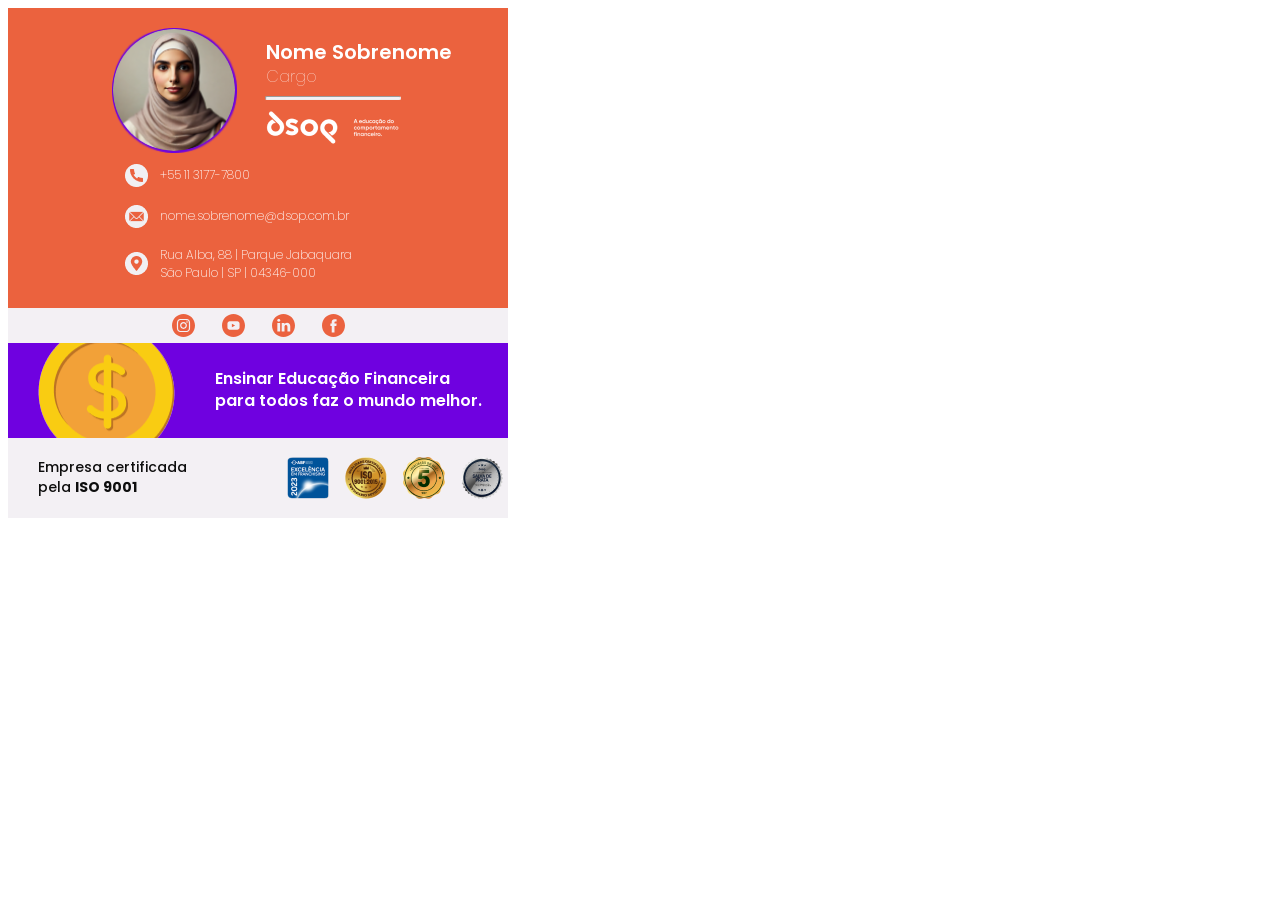
<file: index.html>
<!DOCTYPE html>
<html lang="pt-br">
<head>
    <meta charset="UTF-8">
    <meta name="viewport" content="width=device-width, initial-scale=1.0">
    <link rel="stylesheet" href="stylesEmail.css">
    <link href='https://fonts.googleapis.com/css?family=Poppins' rel='stylesheet'>
    <title>Assinatura de E-mail</title>
</head>
<body>
  <section class="setor__1">
    <div class="div__Eclipse"> <!--Capa de perfil-->
      <img src="SELOS AWARDS/Ellipse 1.png" class="circle" alt="Círculo de Fundo">
      <img src="SELOS AWARDS/fotor-20240924153216.png" class="profile-image" alt="Imagem de Perfil">
    </div>
    <div class="div__NSC">
      <h1>Nome Sobrenome</h1>
      <h8>Cargo</h8>
      <hr>
      <img class="img__dsop" src="SELOS AWARDS/DSOP_Logo_Slogan_NEG.png" alt="Logo DSOP">
      <ul>
        <li><img src="SELOS AWARDS/telefone.png">+55 11 3177-7800</li><br>
        <li><img src="SELOS AWARDS/email 1.png">nome.sobrenome@dsop.com.br</li><br>
        <li><img src="SELOS AWARDS/local 1.png">Rua Alba, 88 | Parque Jabaquara<br> São Paulo | SP | 04346-000</li>
      </ul>
    </div>
  </section>
    <section class="setor__2">
        <div class="div__icons"> <!--Icone Instagram-->
            <svg xmlns="http://www.w3.org/2000/svg" fill="none">
                <g clip-path="url(#clip0_4_45)">
                  <path d="M13.7012 11.5C13.7012 12.7157 12.7158 13.7012 11.5 13.7012C10.2842 13.7012 9.29878 12.7158 9.29878 11.5C9.29878 10.2842 10.2842 9.29878 11.5 9.29878C12.7158 9.29878 13.7012 10.2842 13.7012 11.5Z" fill="#EB623F"/>
                  <path d="M16.6477 7.60552C16.542 7.31883 16.3731 7.05927 16.1538 6.84629C15.9408 6.62699 15.6814 6.45817 15.3946 6.35237C15.162 6.26198 14.8124 6.15445 14.1686 6.12513C13.4721 6.09339 13.2633 6.08649 11.5001 6.08649C9.73694 6.08649 9.52798 6.09316 8.83166 6.1249C8.18789 6.15434 7.83806 6.26198 7.60564 6.35237C7.31872 6.45817 7.05917 6.62699 6.84642 6.84629C6.62711 7.05927 6.45829 7.31871 6.35226 7.60552C6.26187 7.83817 6.15434 8.18788 6.12502 8.83177C6.09328 9.52809 6.08638 9.73682 6.08638 11.5002C6.08638 13.2636 6.09328 13.4722 6.12502 14.1687C6.15434 14.8125 6.26187 15.1621 6.35226 15.3947C6.45829 15.6816 6.62688 15.941 6.84619 16.1539C7.05917 16.3732 7.31861 16.5421 7.60542 16.6479C7.83806 16.7384 8.18777 16.846 8.83166 16.8753C9.52798 16.9071 9.7366 16.9137 11.5 16.9137C13.2634 16.9137 13.4724 16.9071 14.1685 16.8753C14.8122 16.846 15.1621 16.7385 15.3947 16.6479C15.9706 16.4257 16.4258 15.9705 16.648 15.3946C16.7384 15.1619 16.8459 14.8123 16.8755 14.1686C16.9072 13.4721 16.9139 13.2633 16.9139 11.5001C16.9139 9.73693 16.9072 9.52798 16.8755 8.83165C16.8461 8.18788 16.7386 7.83805 16.648 7.60541L16.6477 7.60552ZM11.5 14.8909C9.62712 14.8909 8.10889 13.3729 8.10889 11.5C8.10889 9.62711 9.62712 8.10911 11.5 8.10911C13.3729 8.10911 14.8909 9.62711 14.8909 11.5C14.8909 13.3729 13.3727 14.8909 11.5 14.8909ZM15.025 8.76748C14.5873 8.76748 14.2325 8.41271 14.2325 7.97502C14.2325 7.53733 14.5873 7.18255 15.025 7.18255C15.4627 7.18255 15.8175 7.53733 15.8175 7.97502C15.8172 8.41271 15.4627 8.76748 15.025 8.76748Z" fill="#EB623F"/>
                  <path d="M11.5 0C5.1497 0 0 5.1497 0 11.5C0 17.8503 5.1497 23 11.5 23C17.8503 23 23 17.8503 23 11.5C23 5.1497 17.8503 0 11.5 0ZM18.0637 14.2225C18.0318 14.9255 17.92 15.4054 17.7568 15.8255C17.4138 16.7125 16.7125 17.4138 15.8255 17.7568C15.4056 17.92 14.9255 18.0317 14.2227 18.0637C13.5186 18.0958 13.2935 18.1035 11.5002 18.1035C9.70692 18.1035 9.48186 18.0958 8.77749 18.0637C8.07473 18.0317 7.5946 17.92 7.17474 17.7568C6.73394 17.591 6.33489 17.3311 6.00495 16.995C5.66904 16.6653 5.40926 16.2661 5.24343 15.8255C5.08024 15.4056 4.96846 14.9255 4.93649 14.2227C4.90406 13.5184 4.89647 13.2934 4.89647 11.5C4.89647 9.70658 4.90406 9.48164 4.93626 8.77749C4.96823 8.0745 5.07978 7.5946 5.24297 7.1745C5.40879 6.73394 5.66881 6.33466 6.00484 6.00495C6.33454 5.66892 6.73382 5.40902 7.17439 5.2432C7.59448 5.08001 8.07438 4.96834 8.77738 4.93626C9.48152 4.90417 9.70657 4.89647 11.4999 4.89647C13.2932 4.89647 13.5182 4.90418 14.2224 4.93649C14.9254 4.96846 15.4053 5.08001 15.8254 5.24308C16.2659 5.40891 16.6652 5.66892 16.9952 6.00495C17.3311 6.33489 17.5911 6.73394 17.7567 7.1745C17.9201 7.5946 18.0317 8.0745 18.0637 8.77749C18.0958 9.48164 18.1034 9.70669 18.1034 11.5C18.1034 13.2933 18.0958 13.5184 18.0636 14.2225H18.0637Z" fill="#EB623F"/>
                </g>
                <defs>
                  <clipPath id="clip0_4_45">
                    <rect width="23" height="23" fill="white"/>
                  </clipPath>
                </defs>
              </svg>
        </div>
        <div class="div__icons"> <!--Icone YouTube-->
            <svg xmlns="http://www.w3.org/2000/svg" fill="none">
                <g clip-path="url(#clip0_4_49)">
                  <path d="M9.90518 13.3552L13.0949 11.5046L9.90518 9.64493V13.3552Z" fill="#EB623F"/>
                  <path d="M11.5 0C5.14878 0 0 5.14878 0 11.5C0 17.8512 5.14878 23 11.5 23C17.8512 23 23 17.8512 23 11.5C23 5.14878 17.8512 0 11.5 0ZM17.5527 13.5352C17.5535 14.7996 16.5292 15.8253 15.2648 15.8261H7.73674C6.47232 15.8261 5.44732 14.8011 5.44732 13.5366C5.44732 13.5362 5.44732 13.5356 5.44732 13.5352V9.46473C5.44652 8.2003 6.47082 7.17462 7.73525 7.17381C7.7357 7.17381 7.73628 7.17381 7.73674 7.17381H15.2631C16.5276 7.17381 17.5526 8.19881 17.5526 9.46323V13.5352H17.5527Z" fill="#EB623F"/>
                </g>
                <defs>
                  <clipPath id="clip0_4_49">
                    <rect width="23" height="23" fill="white"/>
                  </clipPath>
                </defs>
            </svg>
        </div>
        <div class="div__icons"> <!--Icone Linkdin-->
          <svg xmlns="http://www.w3.org/2000/svg" fill="none">
            <g clip-path="url(#clip0_4_55)">
              <path d="M11.5 0C5.1497 0 0 5.1497 0 11.5C0 17.8503 5.1497 23 11.5 23C17.8503 23 23 17.8503 23 11.5C23 5.1497 17.8503 0 11.5 0ZM8.15821 17.3848H5.35739V8.95862H8.15821V17.3848ZM6.75798 7.80804H6.73969C5.7998 7.80804 5.19202 7.16105 5.19202 6.35249C5.19202 5.54392 5.81843 4.89658 6.77661 4.89658C7.73479 4.89658 8.32428 5.52564 8.34256 6.35249C8.34256 7.16105 7.73467 7.80804 6.75798 7.80804ZM18.2573 17.3848H15.4568V12.877C15.4568 11.7441 15.0513 10.9715 14.0379 10.9715C13.2642 10.9715 12.8034 11.4926 12.601 11.9958C12.5269 12.1759 12.5089 12.4275 12.5089 12.6792V17.3848H9.7083C9.7083 17.3848 9.74499 9.74913 9.7083 8.95862H12.5089V10.1516C12.881 9.57743 13.547 8.76081 15.0329 8.76081C16.8756 8.76081 18.2573 9.96509 18.2573 12.5532V17.3848Z" fill="#EB623F"/>
            </g>
            <defs>
              <clipPath id="clip0_4_55">
                <rect width="23" height="23" fill="white"/>
              </clipPath>
            </defs>
          </svg>
        </div>
        <div class="div__icons"> <!--Icone Facebook-->
          <svg xmlns="http://www.w3.org/2000/svg" fill="none">
            <g clip-path="url(#clip0_4_57)">
              <path d="M11.5 0C5.1589 0 0 5.1589 0 11.5C0 17.8411 5.1589 23 11.5 23C17.8411 23 23 17.8406 23 11.5C23 5.15936 17.8416 0 11.5 0ZM14.3599 11.9049H12.489V18.5735H9.71658V11.9049H8.39868V9.54799H9.71658V8.02355C9.71658 6.93174 10.2353 5.22572 12.5144 5.22572L14.5688 5.23353V7.52135H13.0777C12.8349 7.52135 12.4898 7.64267 12.4898 8.16339V9.54845H14.6021L14.3598 11.9049H14.3599Z" fill="#EB623F"/>
            </g>
            <defs>
              <clipPath id="clip0_4_57">
                <rect width="23" height="23" fill="white"/>
              </clipPath>
            </defs>
          </svg>
        </div>   
    </section>
    <section class="setor__3">
      <div class="div__coin"> <!--Imagem da moedinha recortada-->
        <img src="SELOS AWARDS/moeda 2.png">
      </div>
      <div class="div__EF"> <!--Texto Educação Financeira-->
        <pre class="pre1">
          Ensinar Educação Financeira 
          para todos faz o mundo melhor.
        </pre>
      </div>
    </section>
    <footer>
      <div class="iso"> <!--Texto Iso 9001-->
        <p>
          Empresa certificada <br> pela <b>ISO 9001</b>
        </p>
      </div>
      <div class="div_awards"> <!--Premios da DSOP-->
        <img src="SELOS AWARDS/SELO-ABF-2023 1.png" background: lightgray 50%; cover no-repeat;>
        <img src="SELOS AWARDS/SELO-QUALIDADE 1.png" background: lightgray 50%; cover no-repeat;>
        <img src="SELOS AWARDS/Selo-MEC 1.png" background: lightgray 50%; cover no-repeat;>
        <img src="SELOS AWARDS/selo salva de prata 1.png" background: lightgray 50%; cover no-repeat;>
      </div>
    </footer>
</body>
</html>
</file>
<file: stylesEmail.css>
body {
    font-family:'Poppins';
}
 
/*----FRONTEIRA ENTRE SETORES----*/

.setor__1 {
    display: flex;
    flex-direction: row;
    text-align: center;
    width: 500px;
    height: 300px;
    flex-shrink: 0;
    background-color: #EB623E;
}

.div__Eclipse {
    position: relative; 
    display: flex;
    margin-left: 105px;
    margin-top: 21px;
    width: 122px;
    height: 122px;
    flex-shrink: 0;
}

.circle {
    display : flex;
    flex-direction: row;
    position: absolute;
    top: -1px;
    left: -1px;
    width: 125px; 
    height: 125px; 
    z-index: 1; 
}

.profile-image {
    position: relative;
    z-index: 2; 
    width: 100%; 
    height: 100%; 
    border-radius: 50%; 
}

.div__NSC{
    display: flex;
    flex-direction: column;
    text-align: left;
}

h1{
    margin-left: 31px;
    margin-top: 29px;
    color: #FFF;
    font-family: Poppins;
    font-size: 20px;
    font-style: normal;
    font-weight: 510;
    line-height: normal;
}

h8{
    margin-left: 31px;
    margin-top: -20px;
    color: #FFF;
    font-family: Poppins;
    font-size: 16px;
    font-style: normal;
    font-weight: 100;
    line-height: normal;
}

hr{
    margin-top: 7px;
    margin-left: 30px;
    border-radius: 66px;
    background: #F3F0F4;
    width: 133.5px;
    height: 2.8px;
    flex-shrink: 0;
}

.img__dsop{
    margin-left: 31px;
    width: 133.5px;
    height: 39.147px;
    flex-shrink: 0;
}

ul{
    align-items: center;
    margin-top: 16px;
    margin-left: -150px;
    color: #FFF;
    font-family: Poppins;
    font-size: 12px;
    font-style: normal;
    font-weight: 200;
    line-height: normal;
    list-style: none;
}

li{
    display: flex;
    flex-direction: row;
    align-items: center;
    gap: 12px;
}

/*----FRONTEIRA ENTRE SETORES----*/

.setor__2 {
    gap: 27px;
    display : flex;
    flex-direction: row;
    align-content: center;
    align-items: center;
    justify-content: center;
    width: 500px;
    height: 35px;
    flex-shrink: 0;
    background-color: #F3F0F4;
}

.div__icons{
    width: 23px;
    height: 23px;
    flex-shrink: 0;
}

/*----FRONTEIRA ENTRE SETORES----*/

.setor__3 {
    display: flex;
    flex-direction: row;
    width: 500px;
    height: 95px;
    flex-shrink: 0;
    background-color: #6F01E0;
}

.div__coin{
    margin-left: 30px;
    width: 137px;
    height: 137px;
    flex-shrink: 0;
}

.pre1{
    margin-top: 25px;
    color: #FFF;
    font-family: Poppins;
    font-size: 16px;
    font-style: normal;
    font-weight: 510;
    line-height: 22.4px; /* 140% */
}

/*----FRONTEIRA ENTRE SETORES----*/

footer {
    gap: 100px;
    display : flex;
    flex-direction: row;
    align-content: end;
    align-items: center;
    justify-content: center;
    width: 500px;
    height: 80px;
    flex-shrink: 0;
    background-color: #F3F0F4;
}

.div_awards{
    display: flex;
    gap: 16px;
    width: 42px;
    height: 42px;
    flex-shrink: 0;
}

.iso{
    display: flex;
    margin-left: -150px;
    color: #0E0E0E;
    font-family: Poppins;
    font-size: 14px;
    font-style: normal;
    font-weight: 500;
    line-height: 19.6px; /* 140% */
}
</file>
